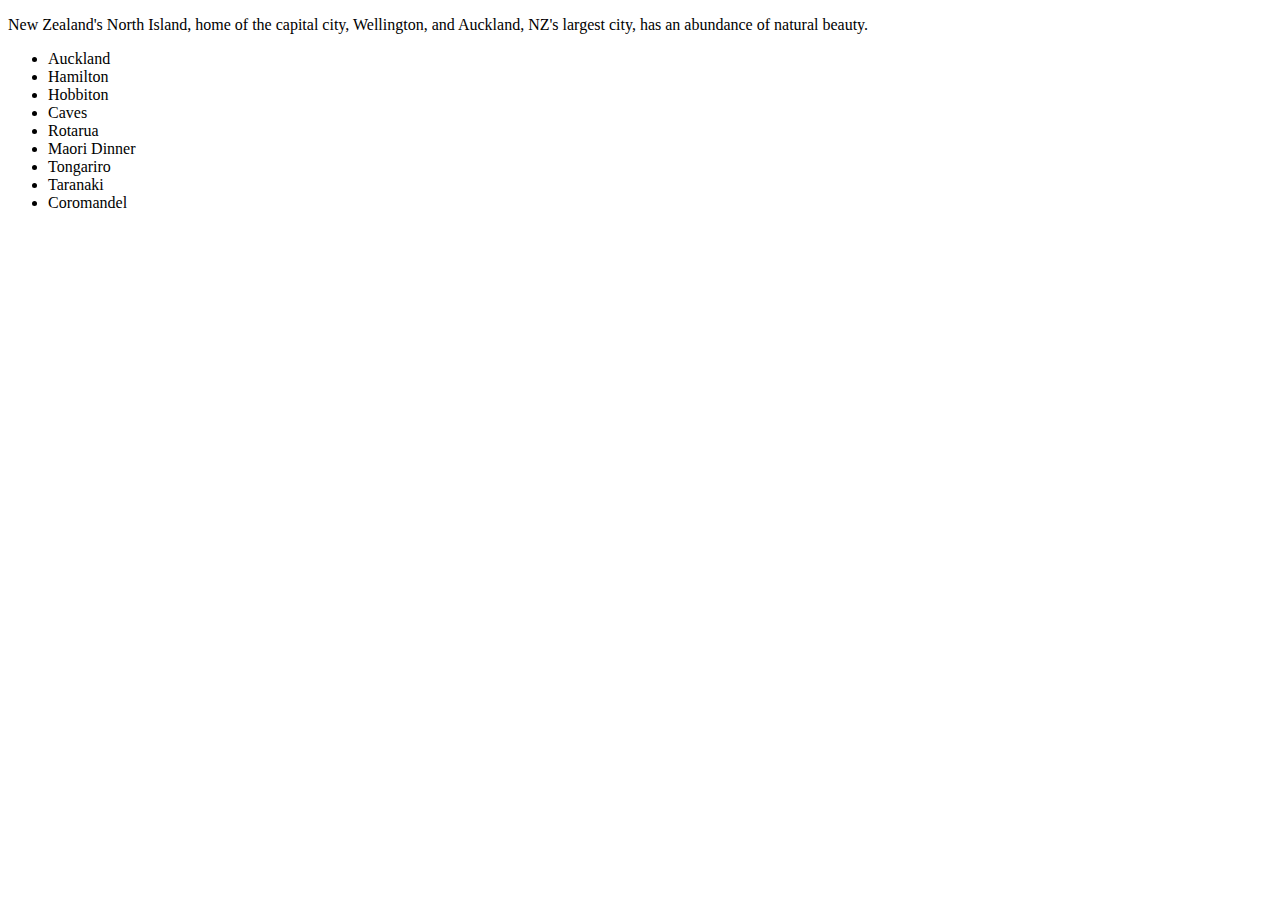
<file: countries/north_island_nz.html>
<!DOCTYPE html>
<html lang="en">
    <head>
        <meta charset="utf-8">
        <title>North Island</title>
    </head>
    <body>
        <p>New Zealand's North Island, home of the capital city, Wellington, and Auckland, NZ's largest city, has an abundance of natural beauty.</p>
        <ul>
            <li>Auckland</li>
            <li>Hamilton</li>
            <li>Hobbiton</li>
            <li>Caves</li>
            <li>Rotarua</li>
            <li>Maori Dinner</li>
            <li>Tongariro</li>
            <li>Taranaki</li>
            <li>Coromandel</li>
        </ul>
    </body>
</html>
</file>
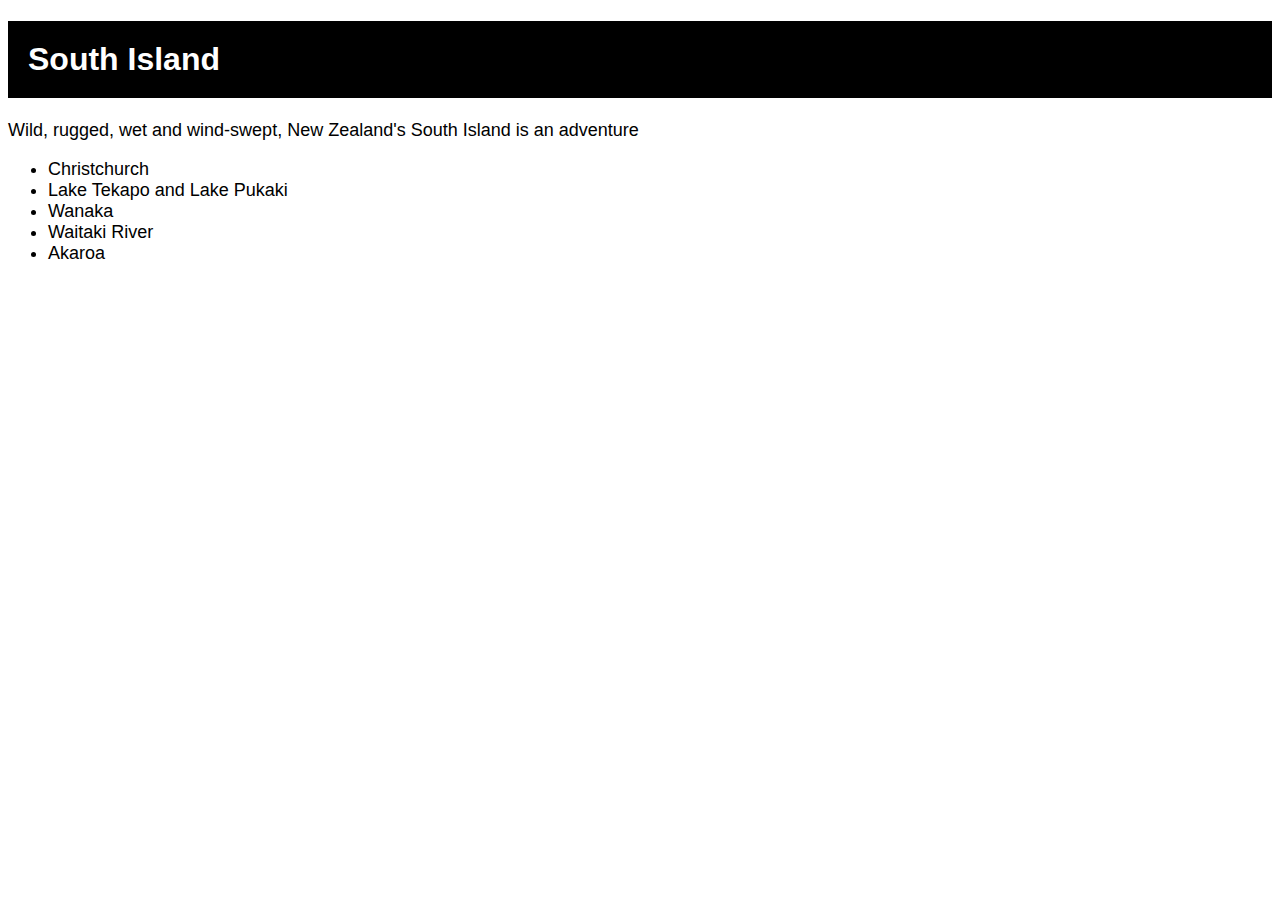
<file: countries/south_island_nz.html>
<!DOCTYPE html>
<html lang="en">
    <head>
        <meta charset="utf-8">
        <title>South Island</title>
        <link rel="stylesheet" href="../styles.css">

    </head>
    <body>
        <h1>South Island</h1>
        <p>Wild, rugged, wet and wind-swept, New Zealand's South Island is an adventure</p>
        <ul>
            <li>Christchurch</li>
            <li>Lake Tekapo and Lake Pukaki</li>
            <li>Wanaka</li>
            <li>Waitaki River</li>
            <li>Akaroa</li>
        </ul>
    </body>
</html>
</file>
<file: styles.css>
* {
    font-size: 18px;
    font-family: Arial, Helvetica, sans-serif;
    color: black;
}

#intro {
    background-color: #DCDCDC;
    display: grid;
    grid-template-columns: auto auto auto;
}

#aus,
#nz,
#ukr {
    border: 2px solid white;
    padding: 20px;
}

h1 {
    font-size: 32px;
    font-weight: bold;
    background-color: black;
    color: white;
    padding: 20px;
}

h2 {
    font-size: 24px;
    font-weight: bold;
}

#intro img {
    width: 400px;
    height: auto;
}

#intro .text.link {
    color: blue;
    text-decoration: underline;
}

#aus .text {
    color: orange;
}

#nz .text {
    color: green;
}

#ukr .text {
    color: darkblue;
}
</file>
